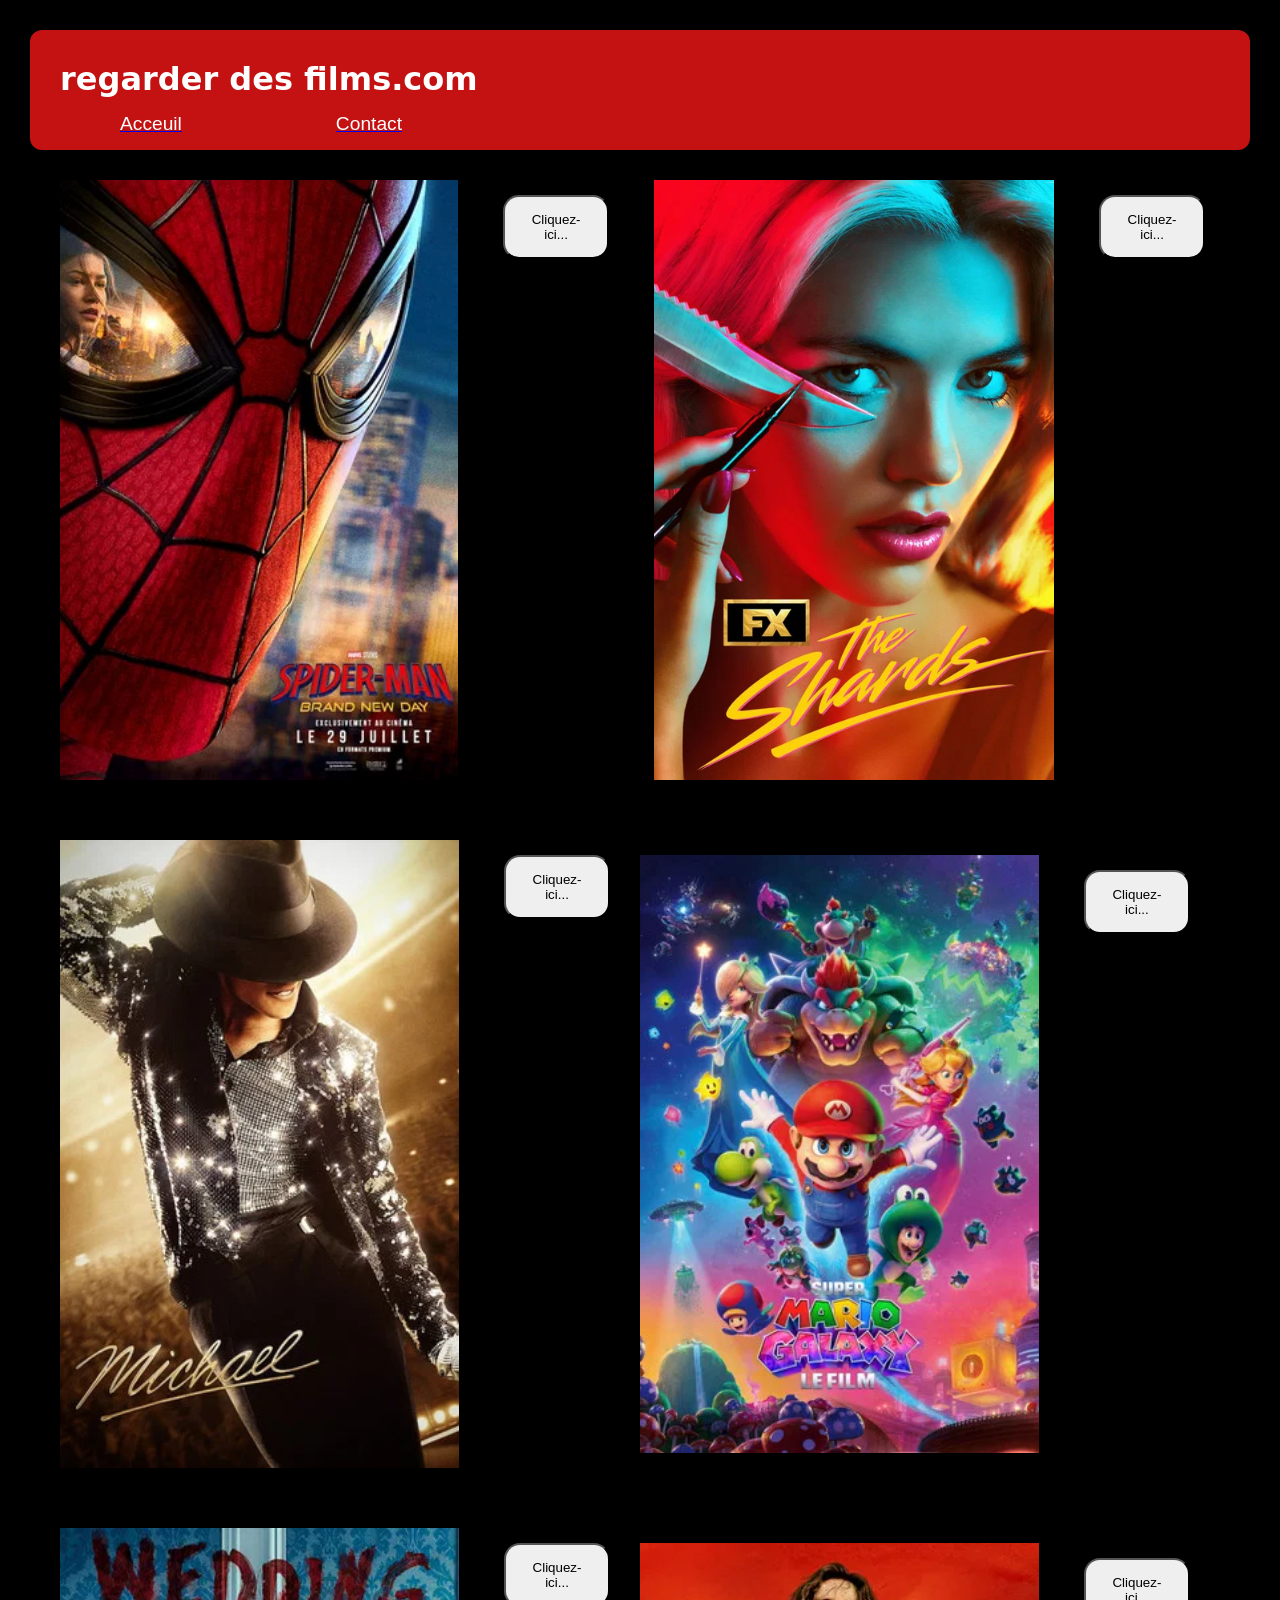
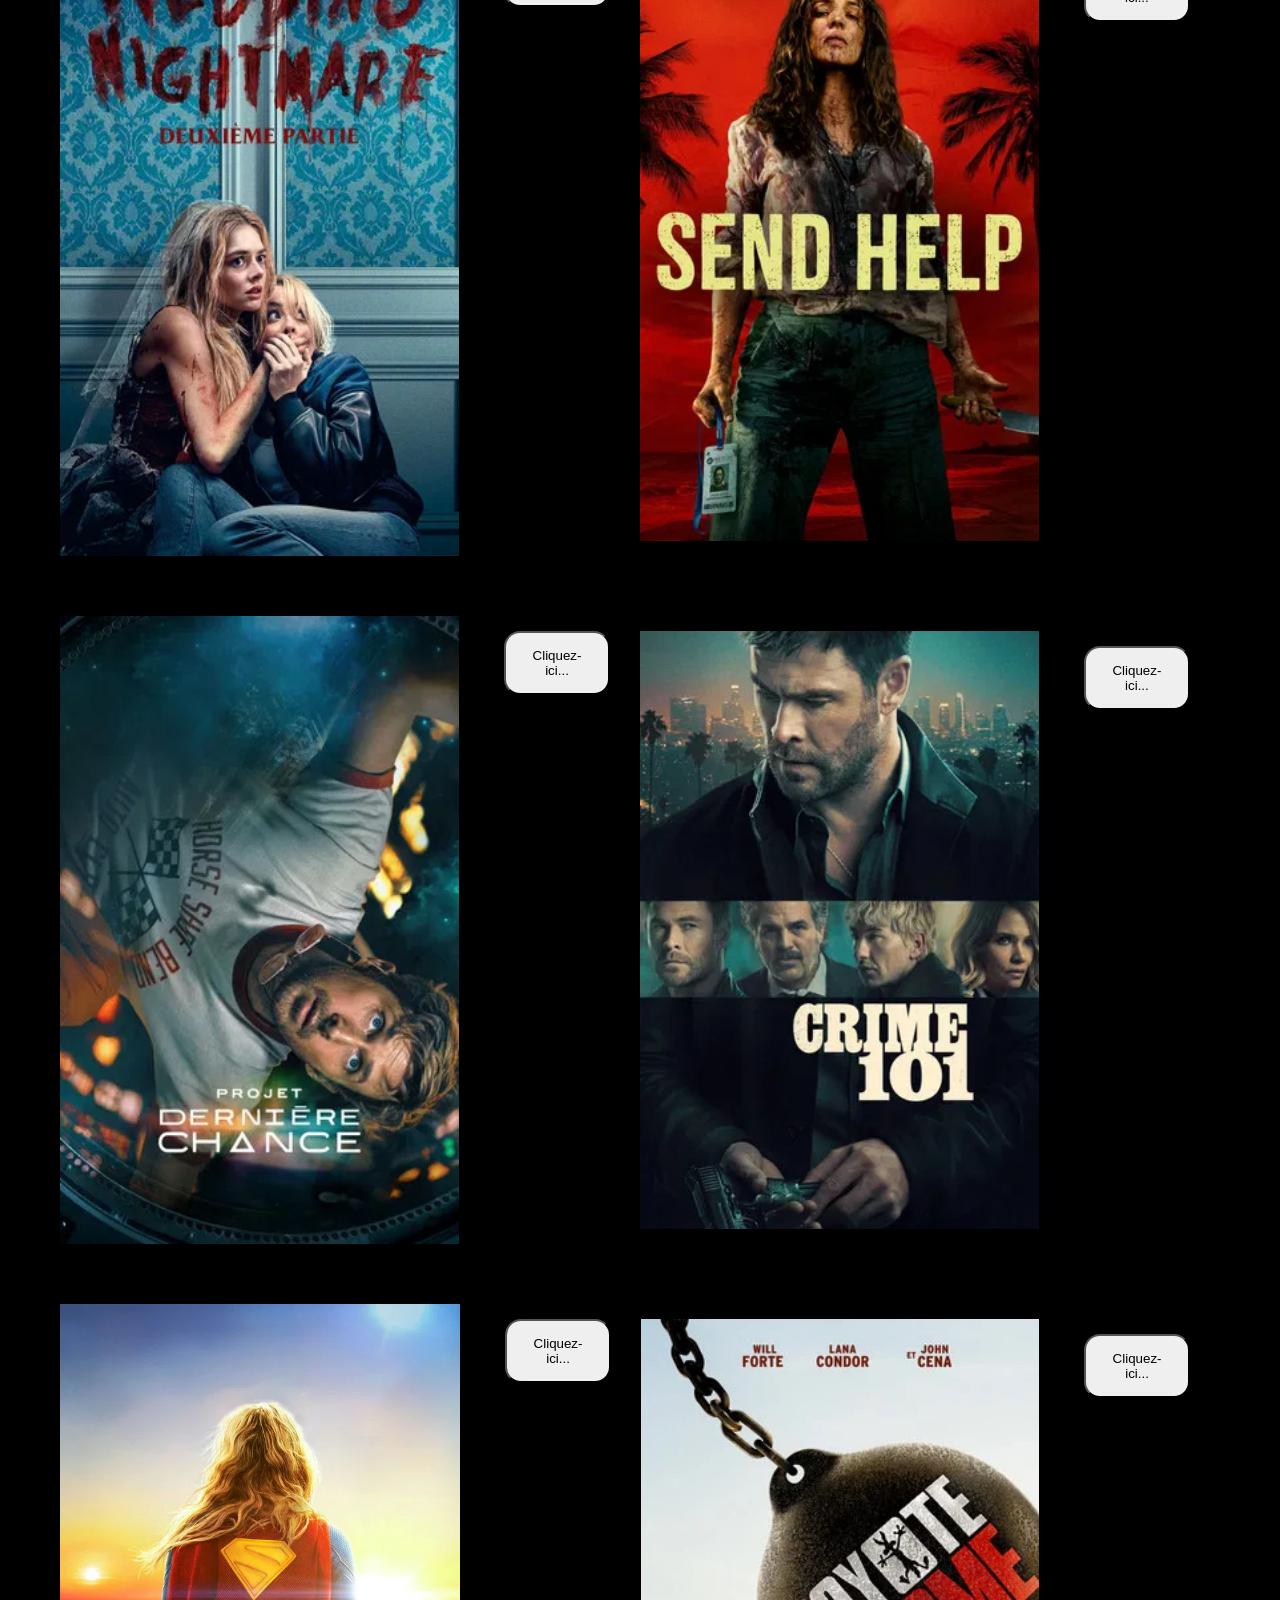
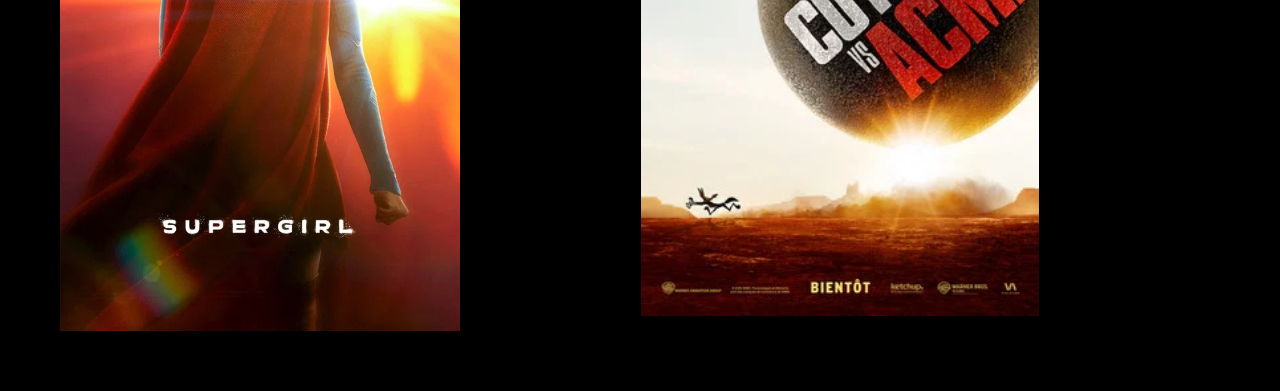
<file: index.html>
<!DOCTYPE html>
<html lang="fr">
<head>
    <meta charset="UTF-8">
    <meta name="viewport" content="width=device-width, initial-scale=1.0">
    <title>regarder des films.com</title>
    <link rel="stylesheet" href="style.css">
</head>
<body>
    <header>
        <h1>regarder des films.com </h1>
         <a href="Index.html"><p>Acceuil</p></a>
        <a href="Contact.html" target="_blank"><p>Contact</p></a>
    </header>
    <nav>
        <img src="Spider man.webp" alt="" width="400px">  
    <div class="btn">
<a href="Spider-Man Brand New Day.html" target="_blank">
    <button> 
    Cliquez-ici...
    </button></a>
    </div>
        <img src="Shards.webp" alt="" width="400px">
     <div class="btn">
<a href="Shards.html" target="_blank">
    <button> 
        Cliquez-ici...
    </button></a>
    </nav> 
    <nav>
    <img src="Michael.webp" alt="" width="400px">
      <div class="btn">
<a href="Michael.html" target="_blank">
    <button> 
        Cliquez-ici...
    </button></a>
    <img src="Super Mario Galaxy, le film.webp" alt="" width="400px">
      <div class="btn">
<a href="Super Mario Galaxy, le film.html" target="_blank">
    <button> 
        Cliquez-ici...
    </button></a>
    </nav>
    <nav>
    <img src="Wedding Nightmare Deuxième Partie.webp" alt="" width="400px">
      <div class="btn">
<a href="Wedding Nightmare Deuxième Partie.html" target="_blank">
    <button> 
        Cliquez-ici...
    </button></a>
    <img src="Send Help.webp" alt="" width="400px">
      <div class="btn">
<a href="Send Help.html" target="_blank">
    <button> 
        Cliquez-ici...
    </button></a>
    </nav>
    <nav>
    <img src="Projet dernière chance.webp" alt="" width="400px">
      <div class="btn">
<a href="Projet dernière chance.html" target="_blank">
    <button> 
        Cliquez-ici...
    </button></a>
    <img src="Crime 101.webp" alt="" width="400px">
      <div class="btn">
<a href="Crime 101.html" target="_blank">
    <button> 
        Cliquez-ici...
    </button></a>
    </nav>
    <nav>
    <img src="Supergirl.webp" alt="" width="400px">
      <div class="btn">
<a href="Supergirl.html" target="_blank">
    <button> 
        Cliquez-ici...
    </button></a>
    <img src="Coyote vs. Acme.webp" alt="" width="400px">
      <div class="btn">
<a href="Coyote vs. Acme.html" target="_blank">
    <button> 
        Cliquez-ici...
    </button></a>
    </nav>
    </div>
</body>
</html>
</file>
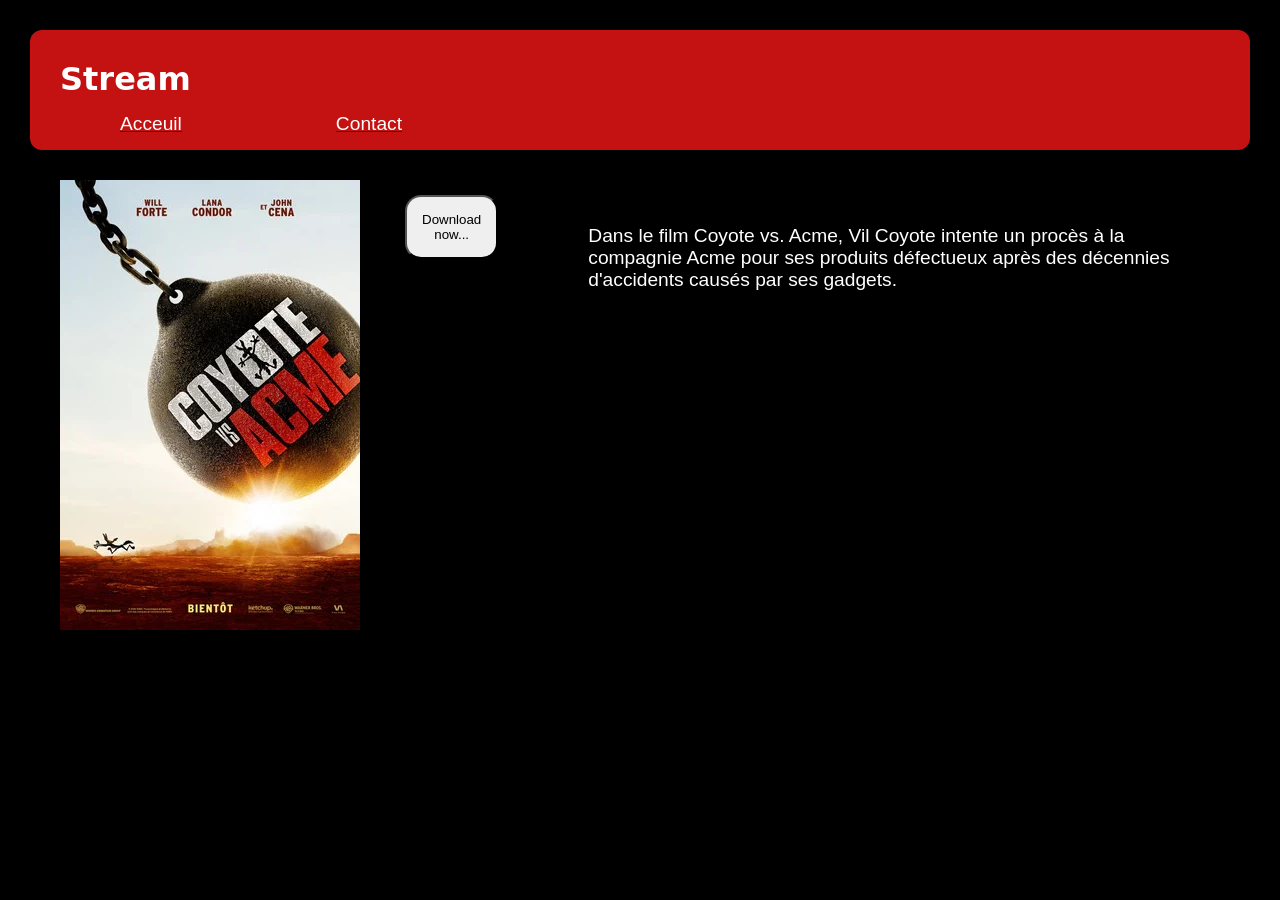
<file: Coyote vs. Acme.html>
<!DOCTYPE html>
<html lang="fr">
<head>
    <meta charset="UTF-8">
    <meta name="viewport" content="width=device-width, initial-scale=1.0">
    <title>coyote vs acme</title>
    <link rel="stylesheet" href="style.css">
</head>
<body>
     <header>
        <h1>Stream</h1>
         <a href="Index.html"><p>Acceuil</p></a>
        <a href="Contact.html" target="_blank"><p>Contact</p></a>
    </header>
    <nav>
        <img src="Coyote vs. Acme.webp" alt="" width="400px">  
    <div class="btn">
<a href="https://french-stream.one/index.php?newsid=15136095" target="_blank">
    <button> 
    Download now...
    </button></a>
    </div>
    <p>
        Dans le film Coyote vs. Acme, Vil Coyote intente un procès à la compagnie Acme pour ses produits défectueux après des décennies d'accidents causés par ses gadgets.
    </p>
    </nav>
</body>
</html>
</file>
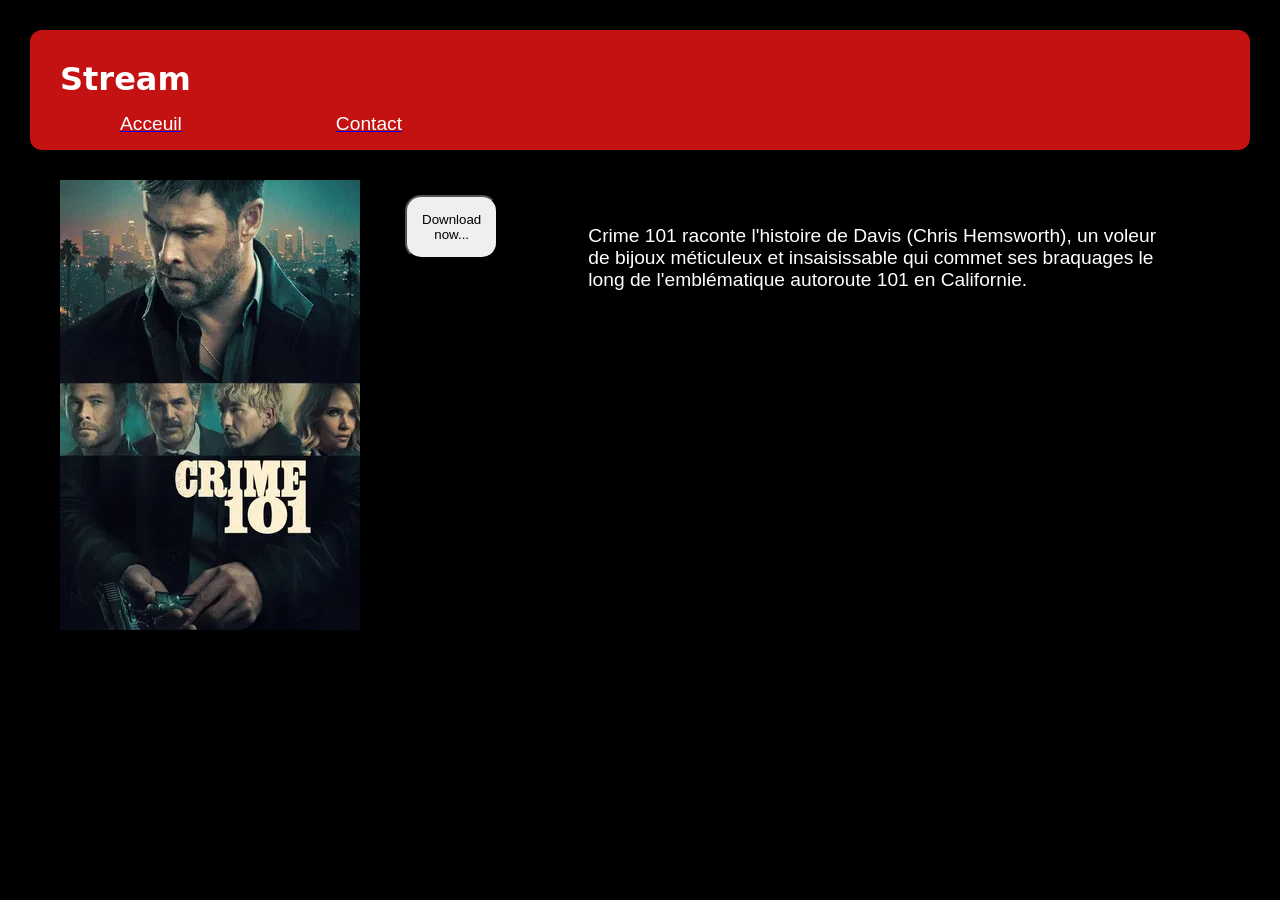
<file: Crime 101.html>
<!DOCTYPE html>
<html lang="fr">
<head>
    <meta charset="UTF-8">
    <meta name="viewport" content="width=device-width, initial-scale=1.0">
    <title>crime 101</title>
    <link rel="stylesheet" href="style.css">
</head>
<body>
     <header>
        <h1>Stream</h1>
        <a href="Index.html"><p>Acceuil</p></a>
        <a href="Contact.html" target="_blank"><p>Contact</p></a>
    </header>
    <nav>
        <img src="Crime 101.webp" alt="" width="400px">  
    <div class="btn">
<a href="https://french-stream.one/index.php?newsid=15125421" target="_blank">
    <button> 
    Download now...
    </button></a>
    </div>
    <p>
        Crime 101 raconte l'histoire de Davis (Chris Hemsworth), un voleur de bijoux méticuleux et insaisissable qui commet ses braquages le long de l'emblématique autoroute 101 en Californie.
    </p>
    </nav>
</body>
</html>
</file>
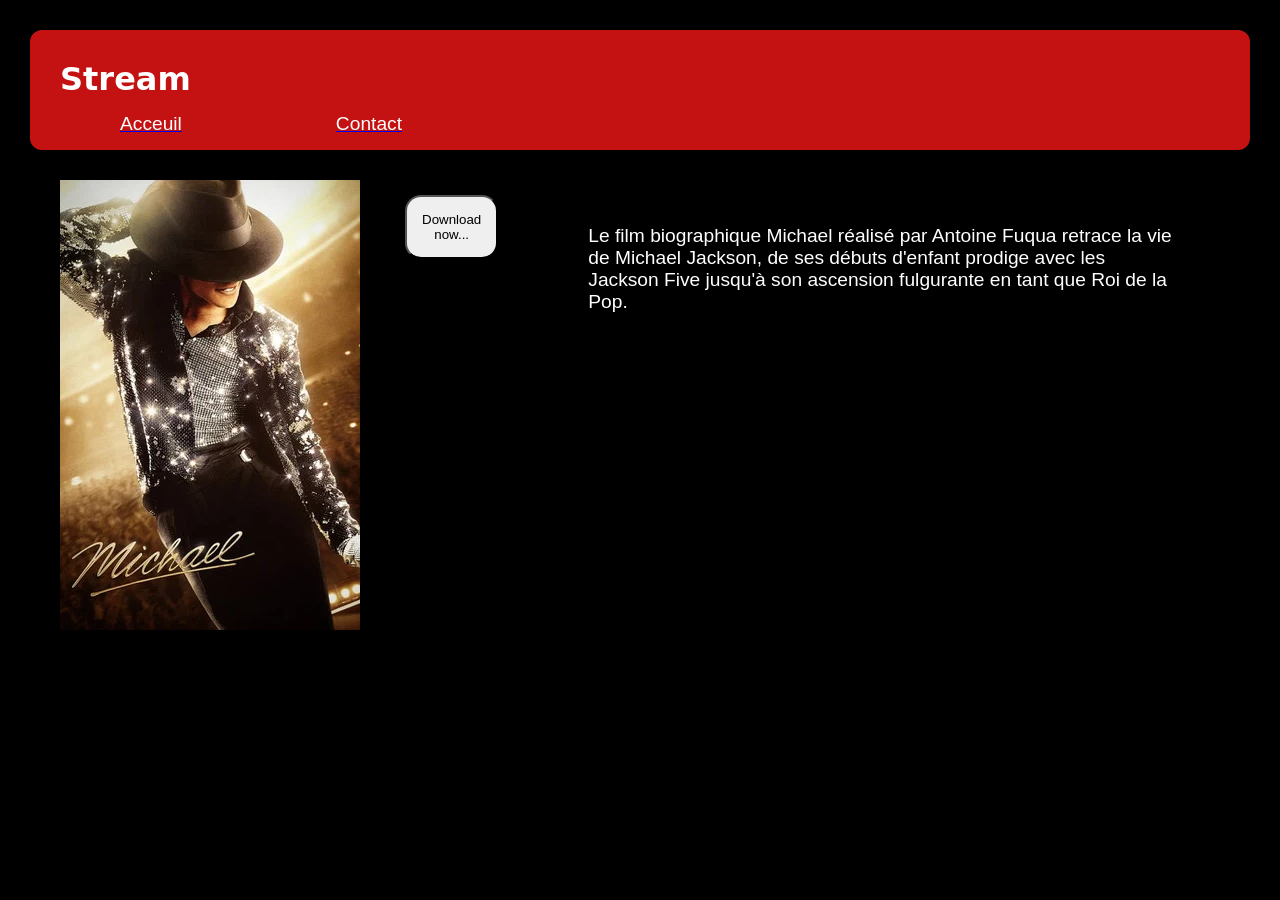
<file: Michael.html>
<!DOCTYPE html>
<html lang="fr">
<head>
    <meta charset="UTF-8">
    <meta name="viewport" content="width=device-width, initial-scale=1.0">
    <title>michaels</title>
    <link rel="stylesheet" href="style.css">
</head>
<body>
     <header>
        <h1>Stream</h1>
         <a href="Index.html"><p>Acceuil</p></a>
      <a href="Contact.html" target="_blank"><p>Contact</p></a>
    </header>
    <nav>
        <img src="Michael.webp" alt="" width="400px">  
    <div class="btn">
<a href="https://french-stream.one/index.php?newsid=15126730" target="_blank">
    <button> 
    Download now...
    </button></a>
    </div>
    <p>
        Le film biographique Michael réalisé par Antoine Fuqua retrace la vie de Michael Jackson, 
        de ses débuts d'enfant prodige avec les 
        Jackson Five jusqu'à son ascension fulgurante en tant que Roi de la Pop.
    </p>
    </nav>
</body>
</html>
</file>
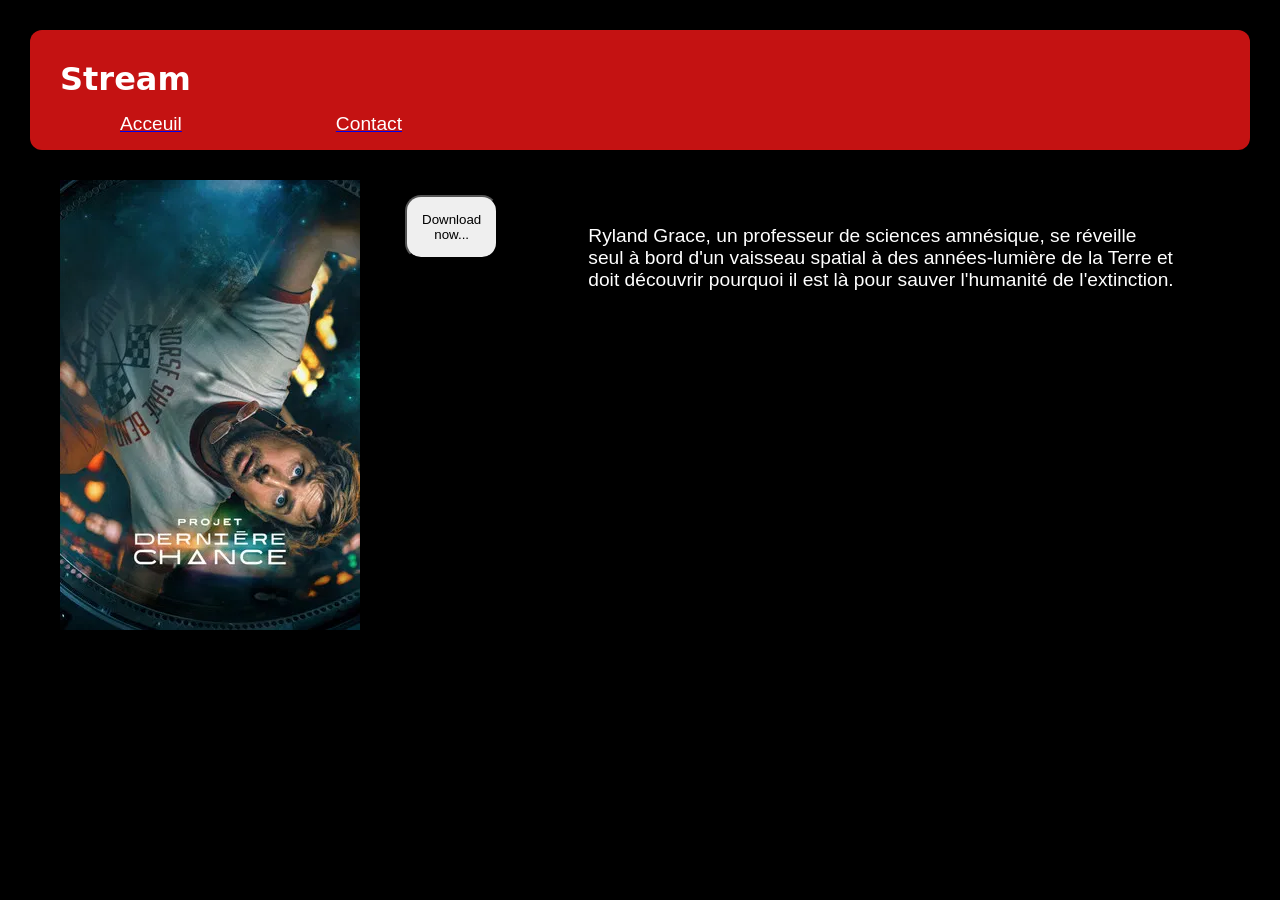
<file: Projet dernière chance.html>
<!DOCTYPE html>
<html lang="fr">
<head>
    <meta charset="UTF-8">
    <meta name="viewport" content="width=device-width, initial-scale=1.0">
    <title>projet dernière chance</title>
    <link rel="stylesheet" href="style.css">
</head>
<body>
     <header>
        <h1>Stream</h1>
    <a href="Index.html"><p>Acceuil</p></a>
       <a href="Contact.html" target="_blank"><p>Contact</p></a>
    </header>
    <nav>
        <img src="Projet dernière chance.webp" alt="" width="400px">  
    <div class="btn">
<a href="https://french-stream.one/index.php?newsid=15126031">
    <button> 
    Download now...
    </button></a>
    </div>
    <p>
        Ryland Grace, un professeur de sciences amnésique, se réveille seul à bord d'un vaisseau spatial à des années-lumière de la Terre et doit découvrir pourquoi il est là pour sauver l'humanité de l'extinction.
    </p>
    </nav>
</body>
</html>
</file>
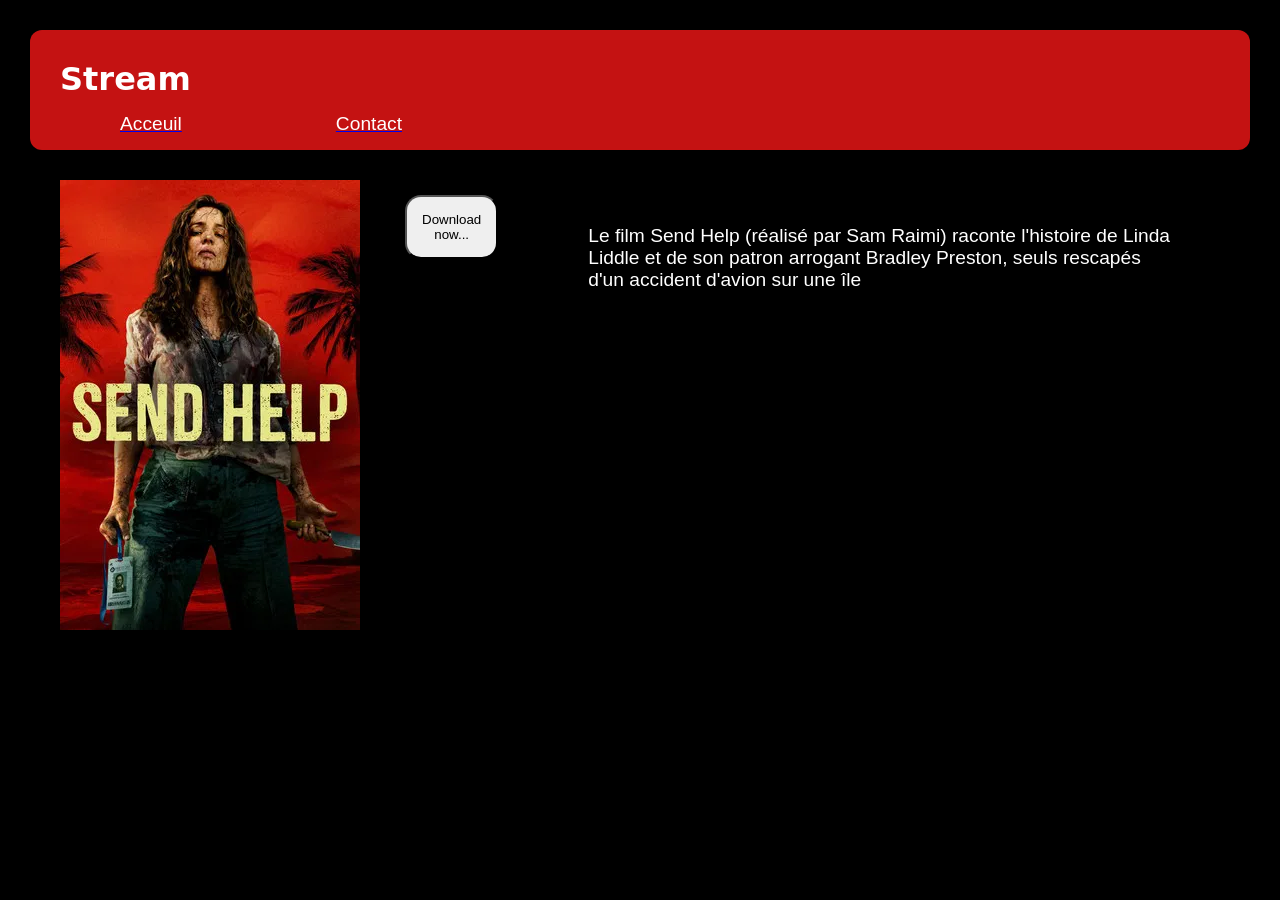
<file: Send Help.html>
<!DOCTYPE html>
<html lang="fr">
<head>
    <meta charset="UTF-8">
    <meta name="viewport" content="width=device-width, initial-scale=1.0">
    <title>send help</title>
    <link rel="stylesheet" href="style.css">
</head>
<body>
     <header>
        <h1>Stream</h1>
    <a href="Index.html"><p>Acceuil</p></a>
        <a href="Contact.html" target="_blank"><p>Contact</p></a>
    </header>
    <nav>
        <img src="Send Help.webp" alt="" width="400px">  
    <div class="btn">
<a href="https://french-stream.one/index.php?newsid=15124609">
    <button> 
    Download now...
    </button></a>
    </div>
    <p>
        Le film Send Help (réalisé par Sam Raimi) raconte l'histoire de Linda Liddle et de son patron arrogant Bradley Preston, seuls rescapés d'un accident d'avion sur une île
    </p>
    </nav>
</body>
</html>
</file>
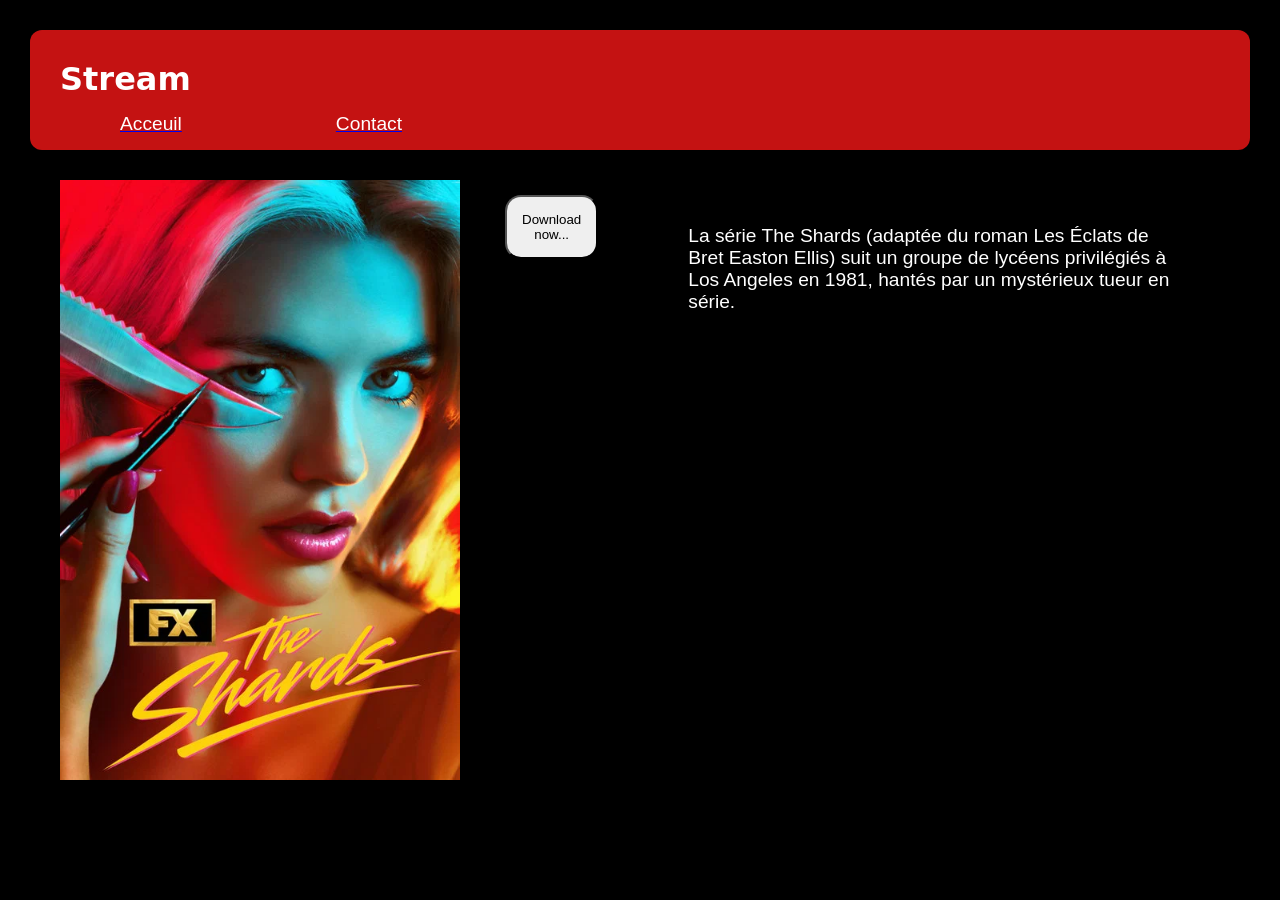
<file: Shards.html>
<!DOCTYPE html>
<html lang="fr">
<head>
    <meta charset="UTF-8">
    <meta name="viewport" content="width=device-width, initial-scale=1.0">
    <title>the shard</title>
    <link rel="stylesheet" href="style.css">
</head>
<body>
     <header>
        <h1>Stream</h1>
        <a href="Index.html"><p>Acceuil</p></a>
        <a href="Contact.html" target="_blank"><p>Contact</p></a>
    </header>
    <nav>
        <img src="Shards.webp" alt="" width="400px">  
    <div class="btn">
<a href="https://french-stream.one/index.php?newsid=15133013">
    <button> 
    Download now...
    </button></a>
    </div>
      <p>
        La série The Shards (adaptée du roman Les Éclats de Bret Easton Ellis) 
        suit un groupe de lycéens privilégiés à Los Angeles en 1981, 
        hantés par un mystérieux tueur en série.
      </p>
    </nav>
</body>
</html>
</file>
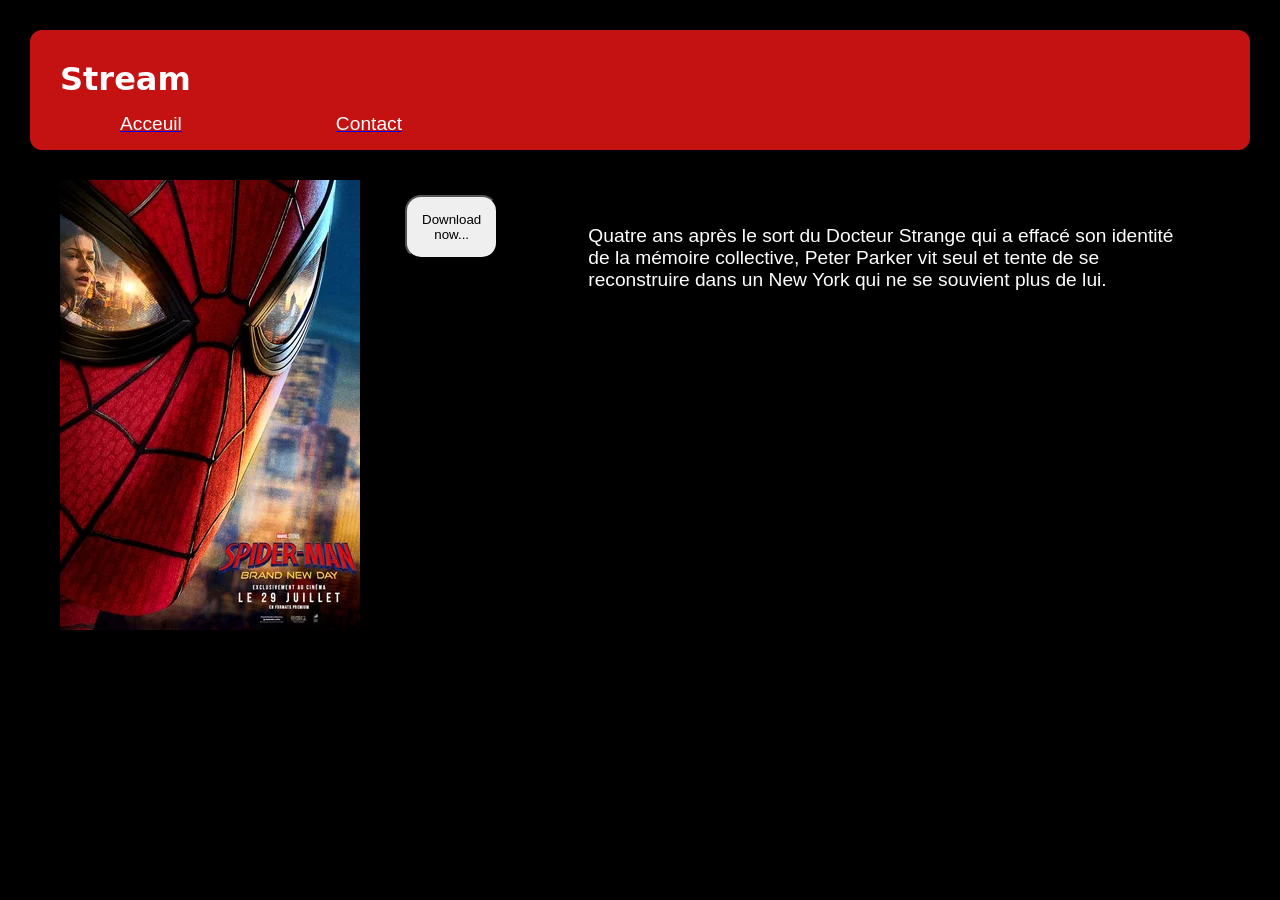
<file: Spider-Man Brand New Day.html>
<!DOCTYPE html>
<html lang="fr">
<head>
    <meta charset="UTF-8">
    <meta name="viewport" content="width=device-width, initial-scale=1.0">
    <title>spider man brand new day</title>
    <link rel="stylesheet" href="style.css">
</head>
<body>
     <header>
        <h1>Stream</h1>
         <a href="Index.html"><p>Acceuil</p></a>
      <a href="Contact.html" target="_blank"><p>Contact</p></a>
    </header>
    <nav>
        <img src="Spider man.webp" alt="" width="400px">  
    <div class="btn">
<a href="https://french-stream.one/index.php?newsid=15132199">
    <button> 
    Download now...
    </button></a>
    </div>
    <p>Quatre ans après le sort du Docteur Strange qui a effacé 
    son identité de la mémoire collective, Peter Parker vit seul et tente de se reconstruire 
    dans un New York qui ne se souvient plus de lui.</p>
    </nav>
</body>
</html>
</file>
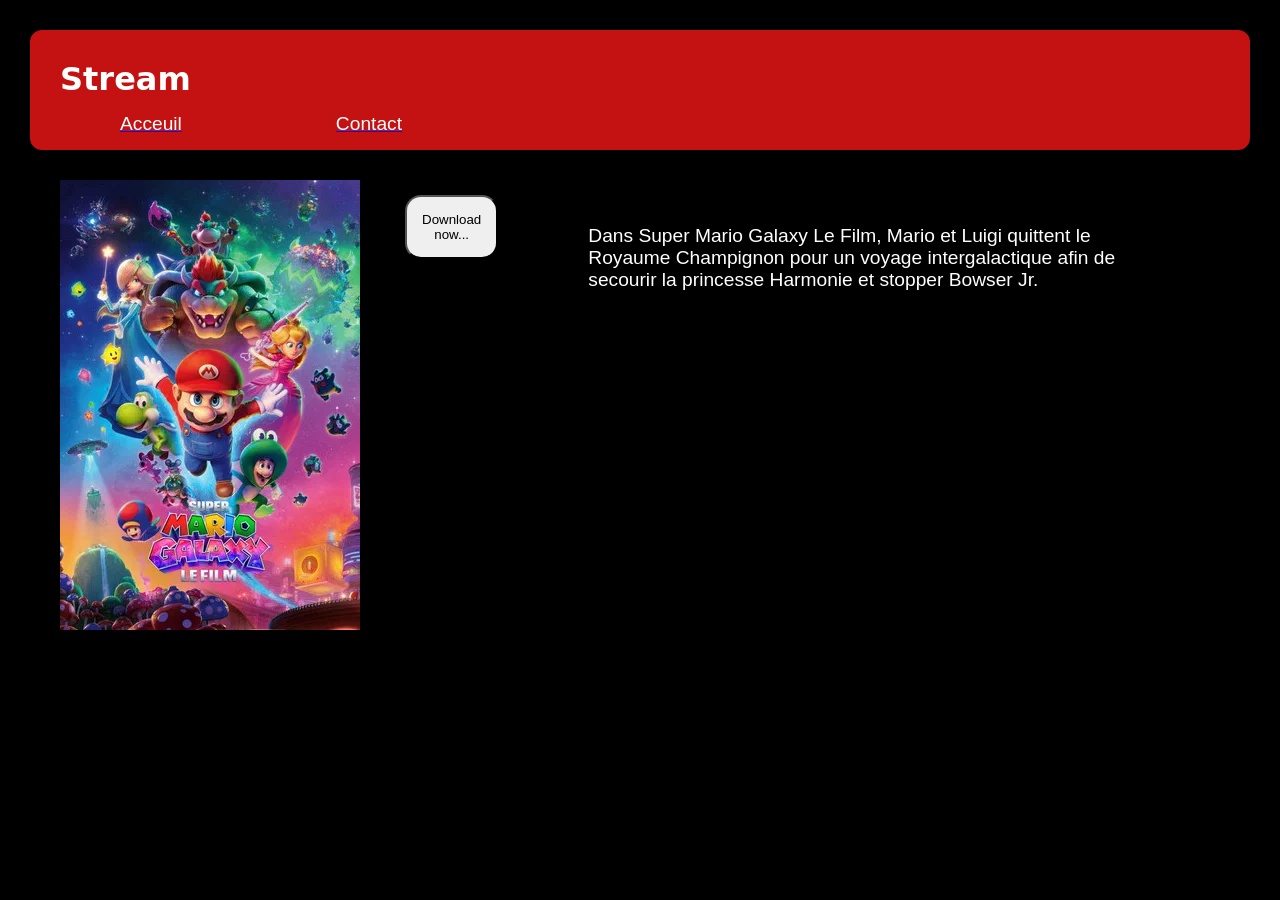
<file: Super Mario Galaxy, le film.html>
<!DOCTYPE html>
<html lang="fr">
<head>
    <meta charset="UTF-8">
    <meta name="viewport" content="width=device-width, initial-scale=1.0">
    <title>super mario galaxy le film</title>
    <link rel="stylesheet" href="style.css">
</head>
<body>
     <header>
        <h1>Stream</h1>
        <a href="Index.html"><p>Acceuil</p></a>
       <a href="Contact.html" target="_blank"><p>Contact</p></a>
    </header>
    <nav>
        <img src="Super Mario Galaxy, le film.webp" alt="" width="400px">  
    <div class="btn">
<a href="https://french-stream.one/index.php?newsid=15126300">
    <button> 
    Download now...
    </button></a>
    </div>
    <p>
        Dans Super Mario Galaxy Le Film, Mario et Luigi quittent le Royaume Champignon pour un voyage intergalactique afin de secourir la princesse Harmonie et stopper Bowser Jr.
    </p>
    </nav>
</body>
</html>
</file>
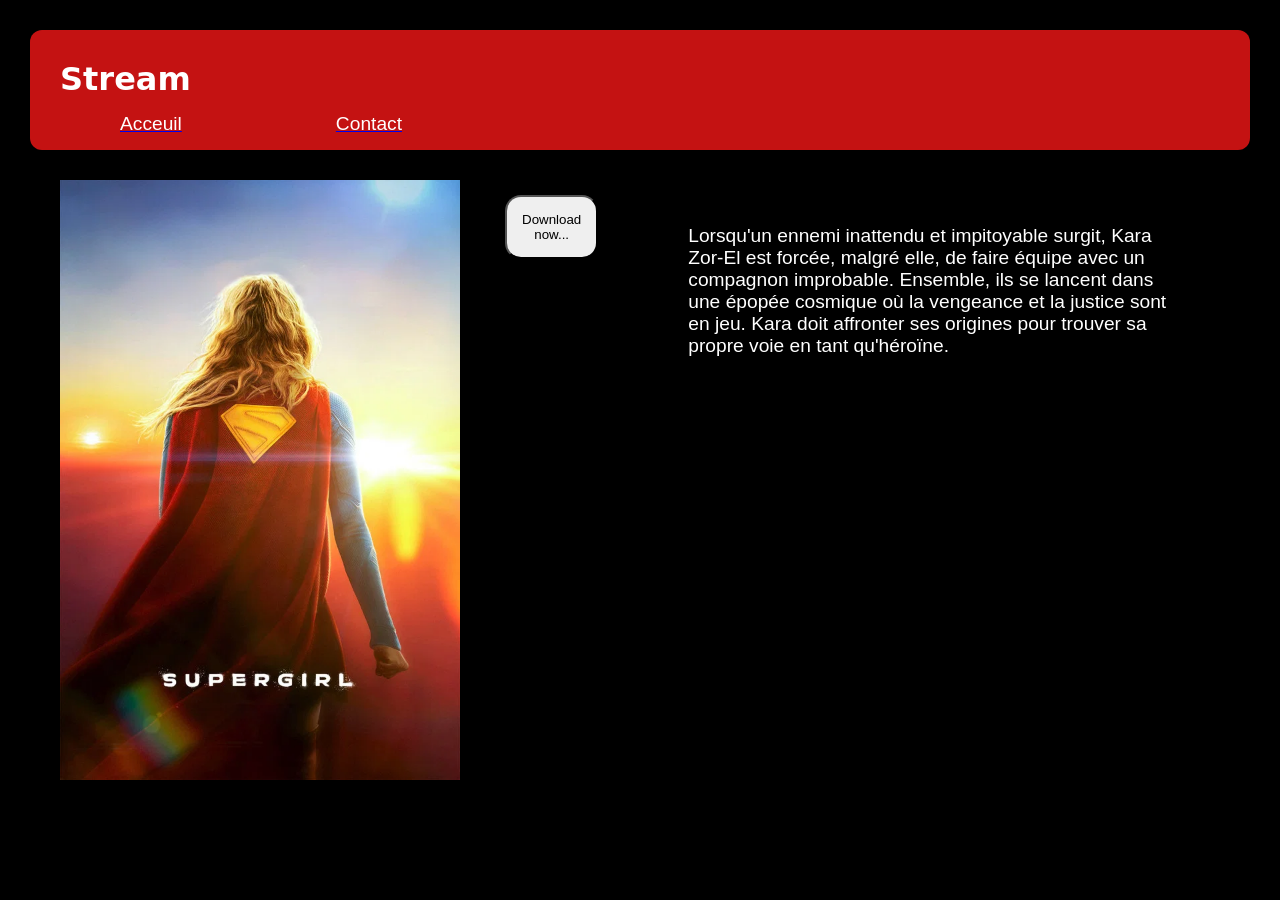
<file: Supergirl.html>
<!DOCTYPE html>
<html lang="fr">
<head>
    <meta charset="UTF-8">
    <meta name="viewport" content="width=device-width, initial-scale=1.0">
    <title>supergirl</title>
    <link rel="stylesheet" href="style.css">
</head>
<body>
     <header>
        <h1>Stream</h1>
        <a href="Index.html"><p>Acceuil</p></a>
        <a href="Contact.html" target="_blank"><p>Contact</p></a>
    </header>
    <nav>
        <img src="Supergirl.webp" alt="" width="400px">  
    <div class="btn">
<a href="https://french-stream.one/index.php?newsid=15128833">
    <button> 
    Download now...
    </button></a>
    </div>
    <p>
        Lorsqu'un ennemi inattendu et impitoyable surgit, Kara Zor-El est forcée, malgré elle, de faire équipe avec un compagnon improbable. Ensemble, ils se lancent dans une épopée cosmique où la vengeance et la justice sont en jeu. Kara doit affronter ses origines pour trouver sa propre voie en tant qu'héroïne.
    </p>
    </nav>
</body>
</html>
</file>
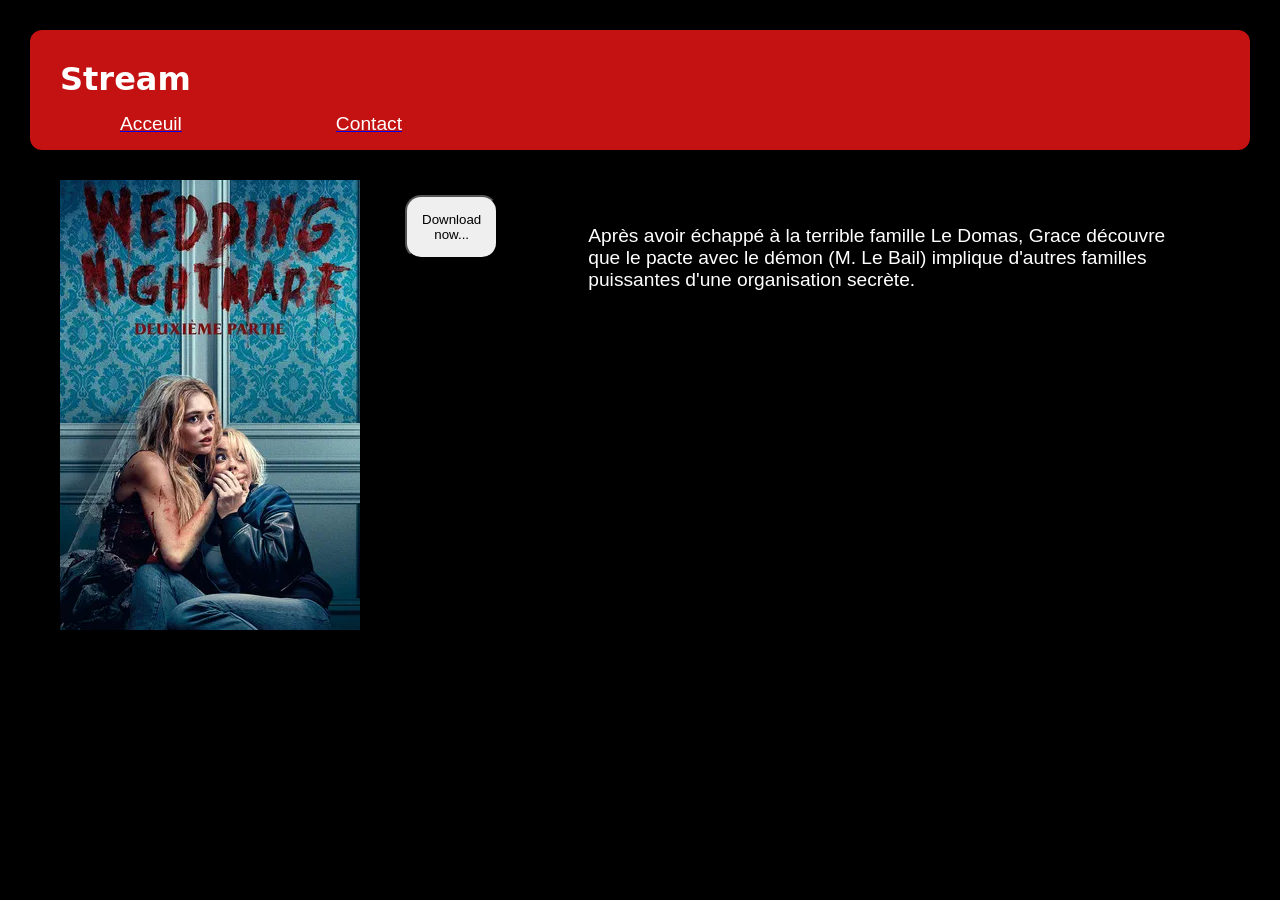
<file: Wedding Nightmare Deuxième Partie.html>
<!DOCTYPE html>
<html lang="fr">
<head>
    <meta charset="UTF-8">
    <meta name="viewport" content="width=device-width, initial-scale=1.0">
    <title>wedding nightmare deuxième partie</title>
    <link rel="stylesheet" href="style.css">
</head>
<body>
     <header>
        <h1>Stream</h1>
        <a href="Index.html"><p>Acceuil</p></a>
        <a href="Contact.html" target="_blank"><p>Contact</p></a>
    </header>
    <nav>
        <img src="Wedding Nightmare Deuxième Partie.webp" alt="" width="400px">  
    <div class="btn">
<a href="https://french-stream.one/index.php?newsid=15126436">
    <button> 
    Download now...
    </button></a>
    </div>
    <p>
        Après avoir échappé à la terrible famille Le Domas, Grace découvre que le pacte avec le démon (M. Le Bail) implique d'autres familles puissantes d'une organisation secrète.
    </p>
    </nav>
</body>
</html>
</file>
<file: style.css>
*{
    padding:  15px;
    margin: 0px;
}

nav{
    display: flex;
    justify-content: center;
}

.btn{
  display: flex;
  justify-content: center; 
}

button{
   border-radius: 16px;
  
}

header{
   background-color: rgb(196, 18, 18);
   border-radius: 12px;
}

h1{
   color: white;
   font-family: system-ui, -apple-system, BlinkMacSystemFont, 'Segoe UI', Roboto, Oxygen, Ubuntu, Cantarell, 'Open Sans', 'Helvetica Neue', sans-serif;
}

body{
    background-color: black;
}

p{
    display: inline;
    font-size: larger;
    color: white;
    font-family: Impact, Haettenschweiler, 'Arial Narrow Bold', sans-serif;
    padding: 60px;
}

img{
    border-radius: 15px;
}

@media(max-width:390px){
  nav{ flex-direction:column ;}
}
</file>
